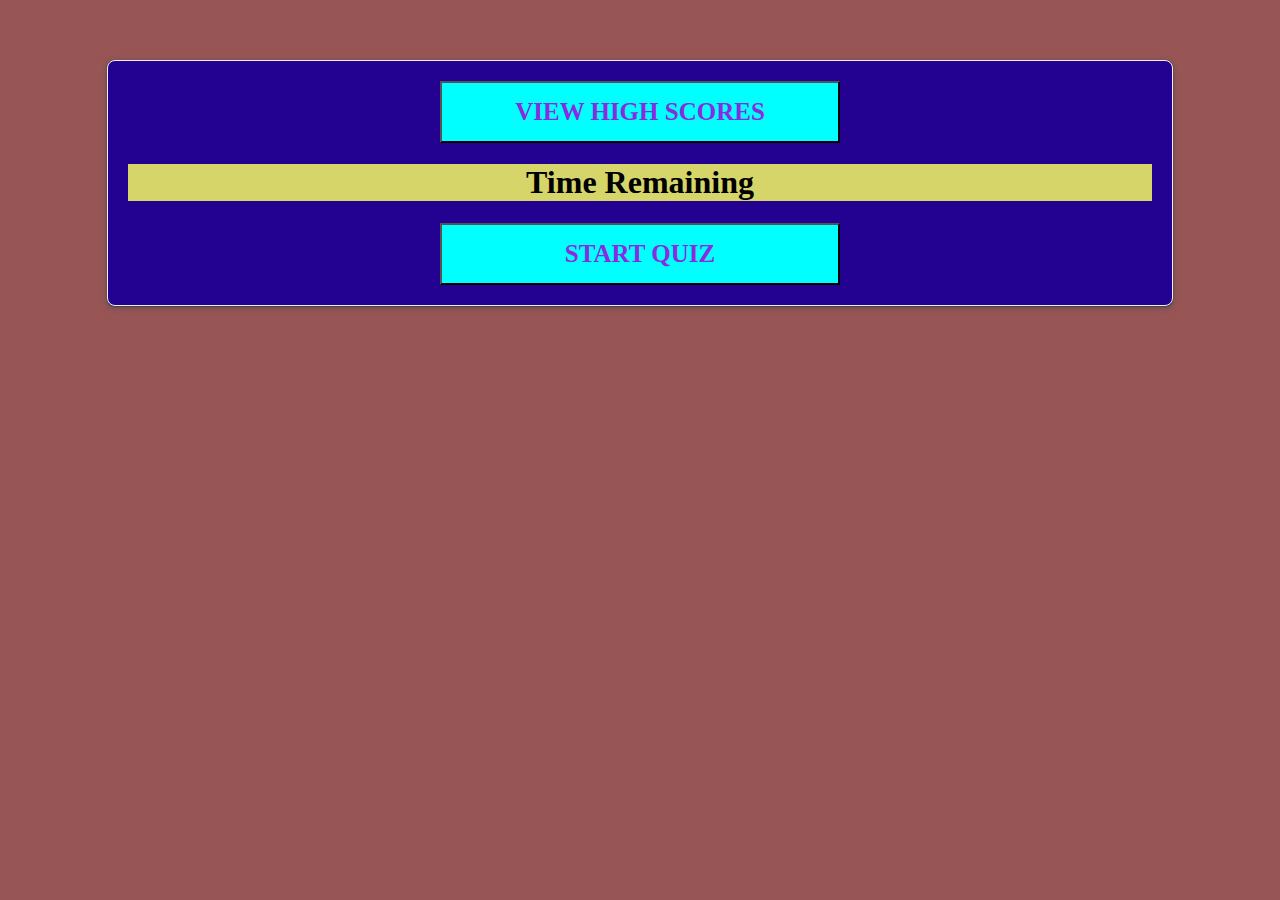
<file: index.html>
<!DOCTYPE html>
<html lang="en">
  <head>
    <meta charset="UTF-8" />
    <meta name="viewport" content="width=device-width, initial-scale=1.0" />
    <meta http-equiv="X-UA-Compatible" content="ie=edge" />
    <link rel="stylesheet" href="./assets/style.css" />
    <title>QUIZ</title>
  </head>
  <body>
    <div class="card" id="initial_page">
    <a href="./highScore.html"><button id="save2">VIEW HIGH SCORES</button></a>
    <h1 class="time">Time Remaining</h1>
    <button id="save1">START QUIZ</button>
</div>

<main>
<div class="card hide" id="question_1">
    <h2>1. Lady Gaga starred in a 2020 biopic about this famous italian fashion house</h2>
    <div id="correct">
        <button>GUCCI</button>
    </div>
    <div id="incorrect">
        <button>DIOR</button>
        <button>PRADA</button>
        <button>BALENCIAGA</button>
     </div>
</div>
<div class="card hide" id="question_2">
    <h2>2. Some of this director's projects include: Blue velvet, Dune (the 1980's one), Eraserhead, and Inland Empire</h2>
    <div id="correct2">
        <button>DAVID LYNCH</button>
    </div>
    <div id="incorrect2">
        <button>CHRISTOPHER NOLAN</button>
        <button>WES CRAVEN</button>
        <button>WES ANDERSON</button>
    </div>   
   </div>
<div class="card hide" id="question_3">
    <h2>3. Which award show hands out awards for BOTH movies and TV</h2>
    <div id="correct3">
        <button>THE GOLDEN GLOBES</button>
    </div>
    <div id="incorrect3" >
        <button >THE GRAMMYS</button>
        <button>THE ACADEMY AWARDS</button>
        <button>THE TONYS</button>
    </div>
  </div>
<div class="card hide" id="question_4">
    <h2>4. This actor is famous for his "method acting" in which he doesnt break character for the duration of filming </h2>
    <div id="correct4">
        <button>DANIEL DAY-LEWIS</button>
    </div>
    <div id="incorrect4">
        <button>THE ROCK</button>
        <button>JEREMY RENNER</button>
        <button>TOM CRUISE</button>
    </div>
</div>
<div class="card hide" id="question_5">
    <h2>5. Which network carries the shows Industry, Succession, Barry, and Westworld</h2>
    <div id="correct5">
        <button >HBO</button>
    </div>
    <div id="incorrect5">
        <button>NETFLIX</button>
        <button>SHOWTIME</button>
        <button>LIFETIME</button>
    </div>
</div>
</div>
</main>
    <script src="./assets/script.js"></script>
</body>
</html>
</file>
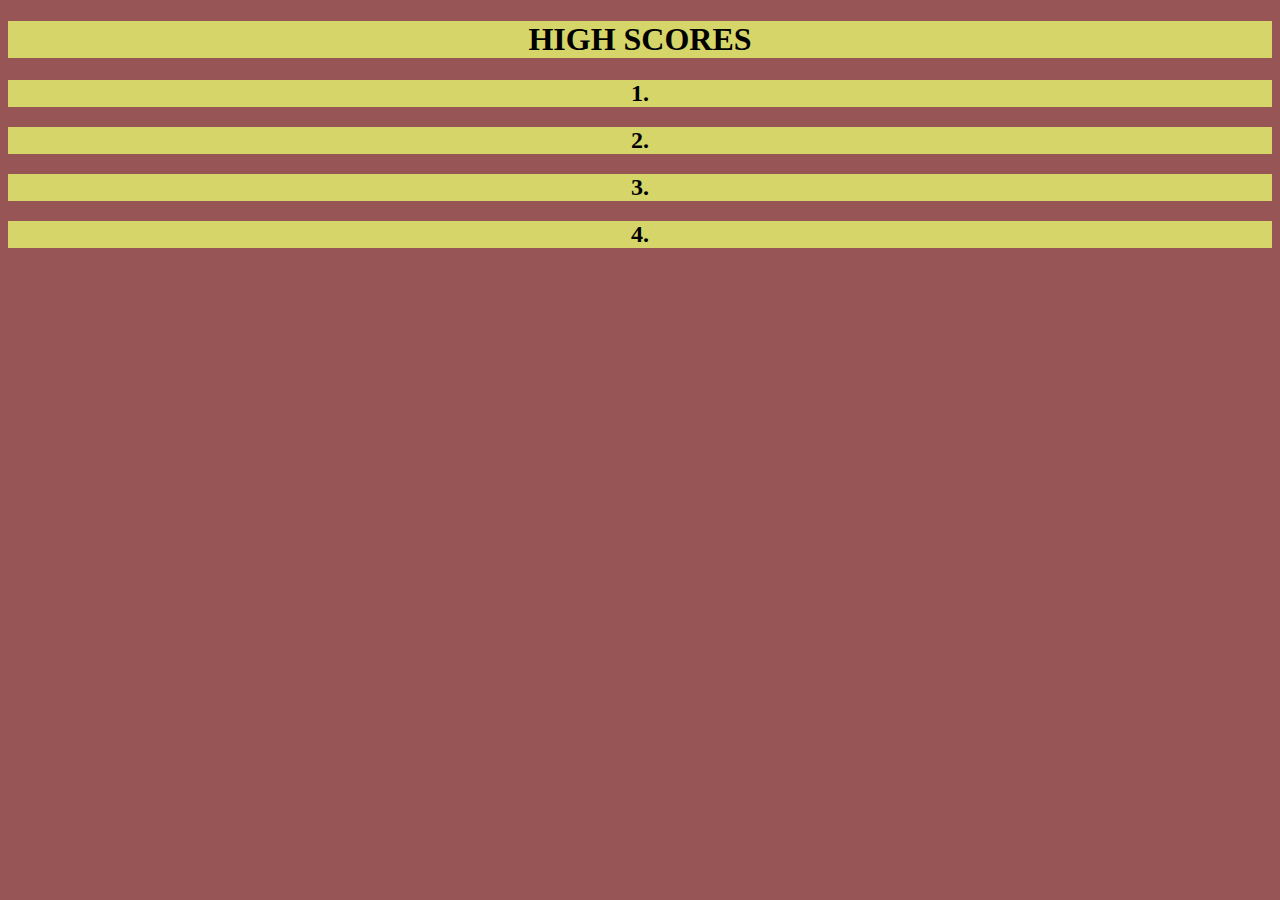
<file: highScore.html>
<!DOCTYPE html>
<html lang="en">
  <head>
    <meta charset="UTF-8" />
    <meta name="viewport" content="width=device-width, initial-scale=1.0" />
    <meta http-equiv="X-UA-Compatible" content="ie=edge" />
    <link rel="stylesheet" href="./assets/style.css" />
    <title>QUIZ</title>
  </head>
  <body>
    <div>
        <h1>HIGH SCORES</h1>
    </div>
    <div>
        <h2>1.</h2>
        <h2>2.</h2>
        <h2>3.</h2>
        <h2>4.</h2>
    </div>
<script src="./assets/script.js"></script>
</body>
</html>
</file>
<file: assets/style.css>
*{
    background-color:rgb(151, 85, 85);
    font-family:'Times New Roman', Times, serif;
    text-align: center;
}

#save1, #save2{
  display:inline-block;
  text-align: center;
  padding: 15px 15px;
  }

button{
    font-size: 25px;
    background-color: aqua;
    color: blueviolet;
    font-weight: 700;
    display: block;
    padding: 10px 100px;
    width:400px;
    
}
button:hover{
    box-shadow: 0 0 5px 5px  powderblue;
    transition: none;
    background-color: powderblue;
}

.card {
    background-color:	#240291;
    border: 1px solid #eceff1;
    border-radius: 8px;
    box-shadow: rgba(60, 64, 67, 2) 0 1px 2px 0,
      rgba(60, 64, 67, 0.15) 0 2px 4px 3px;
    margin: 60px auto;
    padding: 20px;
    width: 80vw;
  }

  .show{
    display: block;

  }
  .hide{
    display:none !important;

  }

  h1, h2{
    background-color: rgb(213, 213, 105);
  }
</file>
